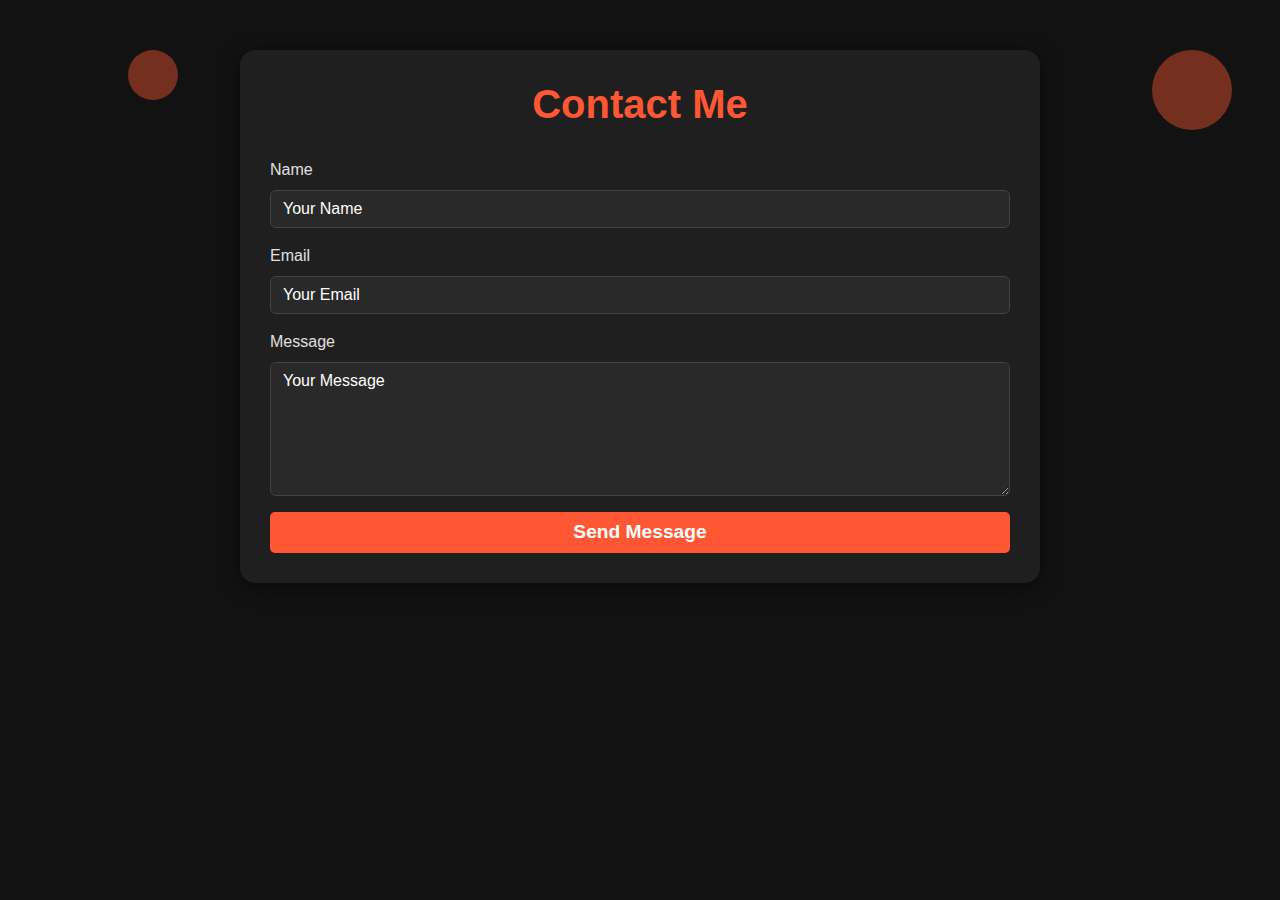
<file: contact.html>
<!DOCTYPE html>
<html lang="en">

<head>
    <meta charset="UTF-8">
    <meta name="viewport" content="width=device-width, initial-scale=1.0">
    <title>Contact Me</title>
    <link href="https://cdn.jsdelivr.net/npm/bootstrap@5.3.3/dist/css/bootstrap.min.css" rel="stylesheet">
    <style>
        body {
            background-color: #121212;
            color: #e0e0e0;
            font-family: 'Roboto', sans-serif;
            margin: 0;
            padding: 0;
            overflow: hidden; /* Prevent scrollbars from appearing */
        }

        .bubble {
            position: absolute;
            border-radius: 50%;
            background: rgba(255, 87, 51, 0.7);
            animation: bubble 10s infinite;
            opacity: 0.6;
        }

        @keyframes bubble {
            0% {
                transform: translateY(100vh);
                opacity: 0.6;
            }
            100% {
                transform: translateY(-100vh);
                opacity: 0;
            }
        }

        /* Create multiple bubbles with different sizes and animations */
        .bubble:nth-child(1) {
            width: 50px;
            height: 50px;
            left: 10%;
            animation-duration: 8s;
            animation-delay: 0s;
        }

        .bubble:nth-child(2) {
            width: 70px;
            height: 70px;
            left: 30%;
            animation-duration: 10s;
            animation-delay: 2s;
        }

        .bubble:nth-child(3) {
            width: 40px;
            height: 40px;
            left: 50%;
            animation-duration: 6s;
            animation-delay: 4s;
        }

        .bubble:nth-child(4) {
            width: 60px;
            height: 60px;
            left: 70%;
            animation-duration: 9s;
            animation-delay: 1s;
        }

        .bubble:nth-child(5) {
            width: 80px;
            height: 80px;
            left: 90%;
            animation-duration: 7s;
            animation-delay: 3s;
        }

        .contact-container {
            position: relative; /* Position relative for absolute positioning of bubbles */
            max-width: 800px;
            margin: 50px auto;
            padding: 30px;
            background-color: #1f1f1f;
            border-radius: 15px;
            box-shadow: 0 4px 20px rgba(0, 0, 0, 0.5);
            z-index: 1; /* Ensure the form is above the bubbles */
        }

        .contact-header {
            font-size: 2.5rem;
            font-weight: 700;
            color: #ff5733;
            margin-bottom: 30px;
            text-align: center;
        }

        .form-control {
            background-color: #292929;
            color: #fff; /* White color for input text */
            border: 1px solid #444;
        }

        .form-control::placeholder {
            color: #fff; /* White color for placeholders */
        }

        .form-control:focus {
            background-color: #292929;
            border-color: #ff5733;
            box-shadow: none;
        }

        .btn-contact {
            background-color: #ff5733;
            color: #fff;
            font-size: 1.2rem;
            font-weight: 700;
            border: none;
            border-radius: 5px;
            transition: background-color 0.3s;
        }

        .btn-contact:hover {
            background-color: #ff8c00;
        }
    </style>
</head>

<body>
    <div class="bubble"></div>
    <div class="bubble"></div>
    <div class="bubble"></div>
    <div class="bubble"></div>
    <div class="bubble"></div>

    <div class="contact-container">
        <h2 class="contact-header">Contact Me</h2>
        <form>
            <div class="mb-3">
                <label for="name" class="form-label">Name</label>
                <input type="text" class="form-control" id="name" placeholder="Your Name" required>
            </div>
            <div class="mb-3">
                <label for ="email" class="form-label">Email</label>
                <input type="email" class="form-control" id="email" placeholder="Your Email" required>
            </div>
            <div class="mb-3">
                <label for="message" class="form-label">Message</label>
                <textarea class="form-control" id="message" rows="5" placeholder="Your Message" required></textarea>
            </div>
            <button type="submit" class="btn btn-contact w-100">Send Message</button>
        </form>
    </div>
    <script src="https://cdn.jsdelivr.net/npm/bootstrap@5.3.3/dist/js/bootstrap.bundle.min.js"></script>
    
</body>

</html>
</file>
